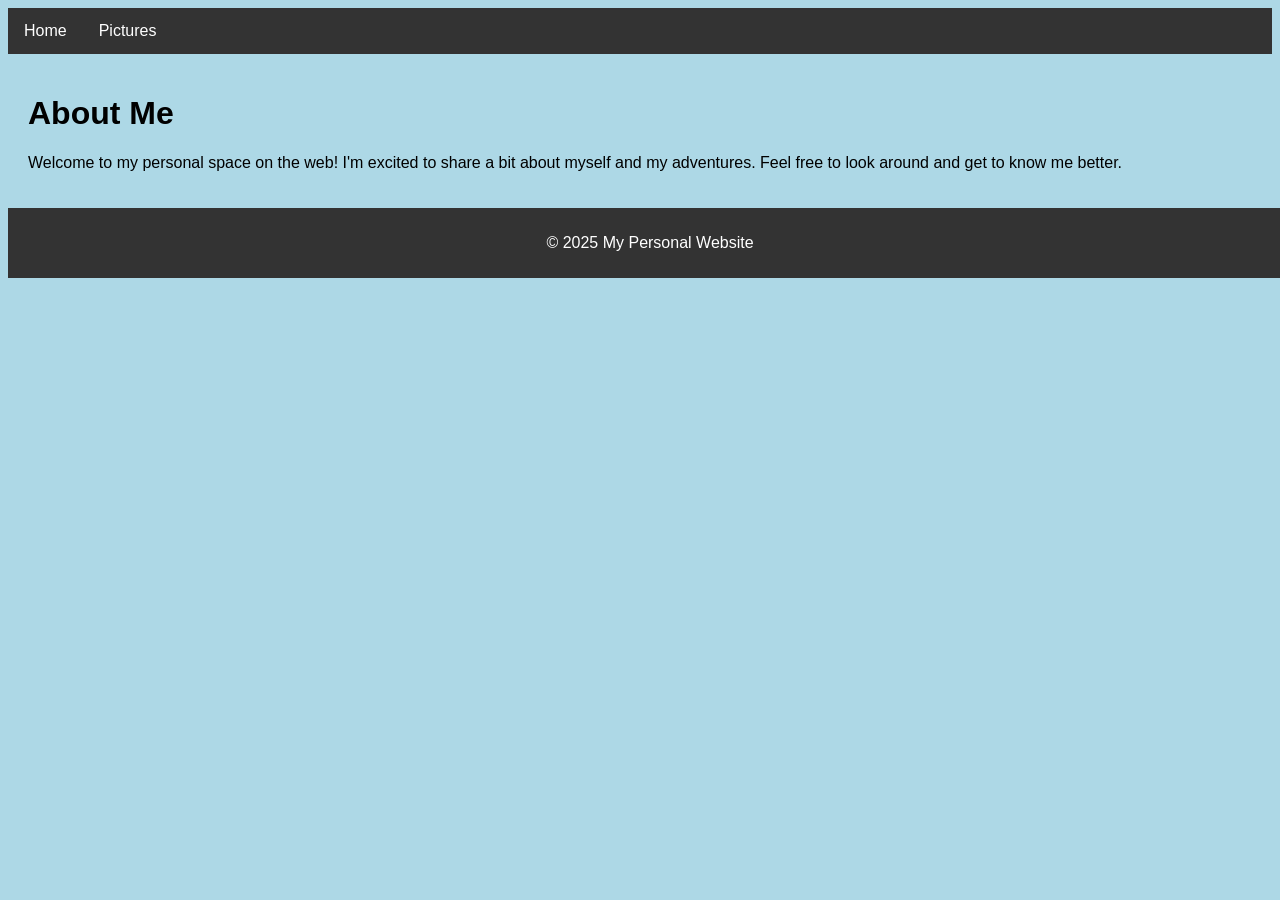
<file: index.html>
<!DOCTYPE html>
<html lang="en">
<head>
    <meta charset="UTF-8">
    <meta name="viewport" content="width=device-width, initial-scale=1.0">
    <title>Welcome to My Personal Website</title>
    <link rel="stylesheet" href="style.css">
</head>
<body>
    <header>
        <nav>
            <ul>
                <li><a href="index.html">Home</a></li>
                <li><a href="pictures.html">Pictures</a></li>
            </ul>
        </nav>
    </header>
    <main>
        <h1>About Me</h1>
        <p>Welcome to my personal space on the web! I'm excited to share a bit about myself and my adventures. Feel free to look around and get to know me better.</p>
    </main>
    <footer>
        <p>&copy; 2025 My Personal Website</p>
    </footer>
</body>
</html>
</file>
<file: style.css>
body {
    background-color: lightblue;
    font-family: sans-serif;
}

nav ul {
    list-style-type: none;
    margin: 0;
    padding: 0;
    overflow: hidden;
    background-color: #333;
}

nav li {
    float: left;
}

nav li a {
    display: block;
    color: white;
    text-align: center;
    padding: 14px 16px;
    text-decoration: none;
}

nav li a:hover {
    background-color: #111;
}

main {
    padding: 20px;
}

footer {
    text-align: center;
    padding: 10px;
    background-color: #333;
    color: white;
    position: static;
    bottom: 0;
    width: 100%;
}

/* Tab Styles */
.tab-buttons {
    overflow: hidden;
    border: 1px solid #ccc;
    background-color: #f1f1f1;
    margin-bottom: 10px;
}

.tab-button {
    background-color: inherit;
    float: left;
    border: none;
    outline: none;
    cursor: pointer;
    padding: 14px 16px;
    transition: 0.3s;
    font-size: 17px;
}

.tab-button:hover {
    background-color: #ddd;
}

.tab-button.active {
    background-color: #ccc;
}

.tab-content {
    display: flex;
    flex-wrap: wrap;
    justify-content: space-around;
    padding: 6px 12px;
    border: 1px solid #ccc;
    border-top: none;
}

.tab-content.active {
    display: flex;
}

/* Image styling within tab content */
.tab-content img {
    max-width: 48%;
    height: auto;
    margin: 1%; /* Add some space around each image */
    display: block; /* To allow margin auto to center if needed, and prevent extra space below */
}
</file>
